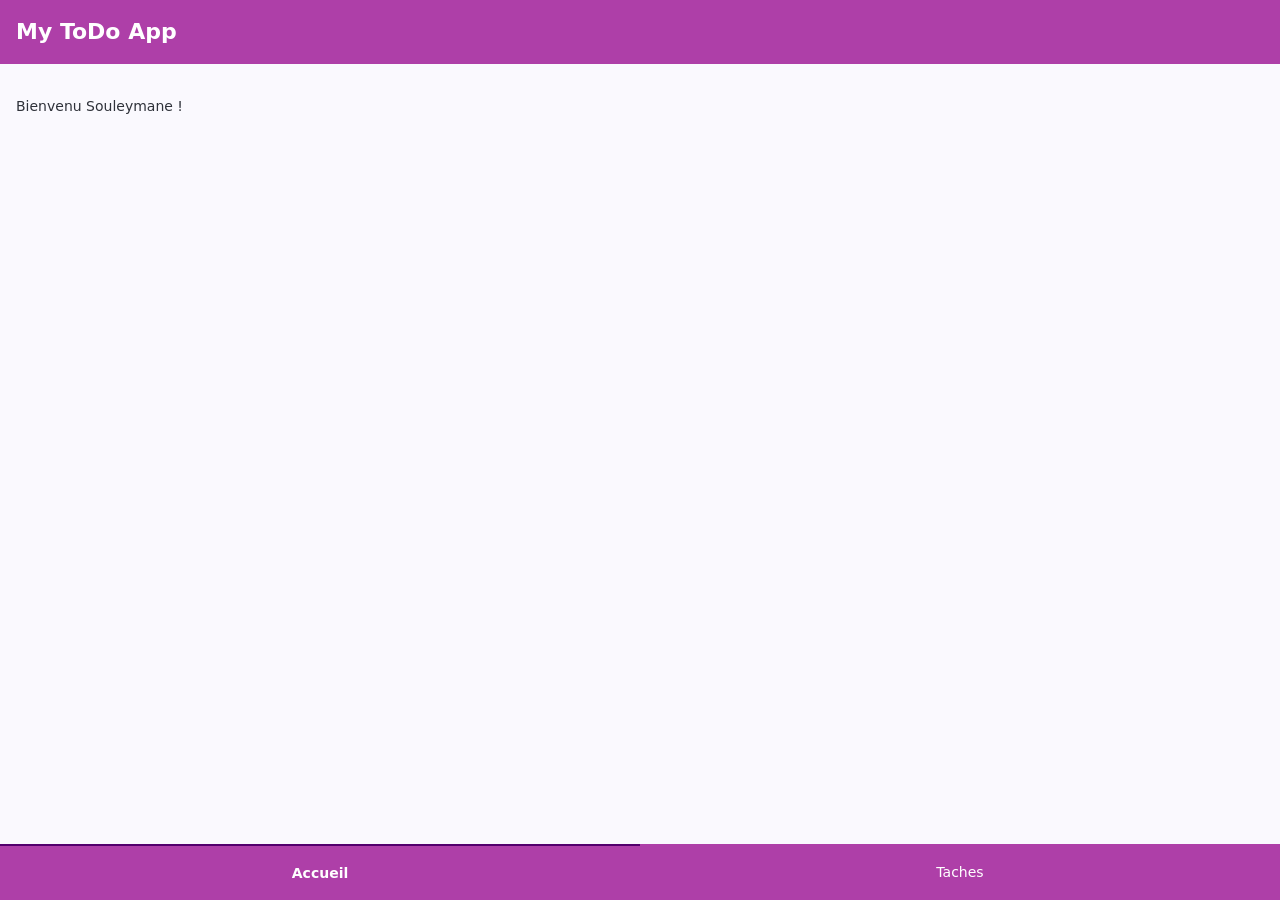
<file: index.html>
<!doctype html>
<html lang="fr">
    <head>
        <meta charset="utf-8" />
        <meta
            name="viewport"
            content="width=device-width, initial-scale=1, maximum-scale=1, minimum-scale=1, viewport-fit=cover"
        />
        <meta name="theme-color" content="#0d9488" />
        <title>My ToDo App</title>
        <link rel="stylesheet" href="./lib/framework7-bundle.min.css" />
        <link rel="stylesheet" href="./lib/framework7-icons/css/framework7-icons.css" />
        <link rel="stylesheet" href="./css/app.css" />
    </head>
    <body>
        <div id="app">
            <div class="view view-main view-init safe-areas" data-url="/"></div>
        </div>

        <!-- Framework7 (JS) -->
        <script src="lib/framework7-bundle.min.js"></script>
        <script src="./js/routes.js"></script>
        <script src="./js/app.js"></script>
    </body>
</html>
</file>
<file: lib/framework7-icons/css/framework7-icons.css>
@font-face {
  font-family: 'Framework7 Icons';
  font-style: normal;
  font-weight: 400;
  src: url('../fonts/Framework7Icons-Regular.woff2') format('woff2'),
    url('../fonts/Framework7Icons-Regular.woff') format('woff'),
    url('../fonts/Framework7Icons-Regular.ttf') format('truetype');
}

.f7-icons,
.framework7-icons {
  font-family: 'Framework7 Icons';
  font-weight: normal;
  font-style: normal;
  font-size: 28px;
  line-height: 1;
  letter-spacing: normal;
  text-transform: none;
  display: inline-block;
  white-space: nowrap;
  word-wrap: normal;
  direction: ltr;
  -webkit-font-smoothing: antialiased;
  text-rendering: optimizeLegibility;
  -moz-osx-font-smoothing: grayscale;
  -webkit-font-feature-settings: 'liga';
  -moz-font-feature-settings: 'liga=1';
  -moz-font-feature-settings: 'liga';
  font-feature-settings: 'liga';
  text-align: center;
}
</file>
<file: css/app.css>
/* ============================================================
   Ma ToDo — styles de l'application
   ============================================================ */

/* Couleur principale du thème (teal) */
:root {
    --f7-theme-color: #ae3fa8;
    --f7-theme-color-rgb: 13, 148, 136;
    --f7-theme-color-shade: #ae3fa8;
    --f7-theme-color-tint: #ae3fa8;

    /* Navbar (et autres barres) aux couleurs du thème */
    --f7-bars-bg-color: var(--f7-theme-color);
    --f7-bars-bg-color-rgb: var(--f7-theme-color-rgb);
    --f7-bars-text-color: #fff;
    --f7-bars-link-color: #fff;

    /* Variables spécifiques à la navbar (sinon le thème iOS/MD écrase) */
    --f7-navbar-text-color: #fff;
    --f7-navbar-link-color: #fff;
    --f7-navbar-large-title-text-color: #fff;
    --f7-navbar-subtitle-text-color: rgba(255, 255, 255, 0.85);

    /* Checkbox : bordure teal même quand décochée */
    --f7-checkbox-inactive-color: var(--f7-theme-color);
}

.page-content {
    padding-bottom: 16px;
}

/* Réduit l'espace entre le champ de saisie et le bouton */
.page-content > .list:first-child {
    margin-bottom: 10px;
}

.page-content > .list:first-child + .block {
    margin-top: 4px;
}

/* Titre de la navbar en gras */
.navbar .title.title-bold {
    font-weight: 700;
}

/* Tabbar labels : blanc, gras uniquement pour l'onglet actif */
.tabbar .tabbar-label {
    color: #fff;
    font-weight: 200;
}
.tabbar .tab-link-active .tabbar-label {
    font-weight: 600;
}
.tabbar .tab-link-active {
    border-top: 2px solid rgb(83, 0, 109);
}

/* Bouton supprimer — hover teal foncé */
.btn-suppr {
    color: #fc1758;
    transition: color 0.2s;
}

.btn-suppr:hover {
    color: #a70f3a;
}

/* SÉANCE 3 : ajouter ici le style de la tâche cochée (texte barré) */
</file>
